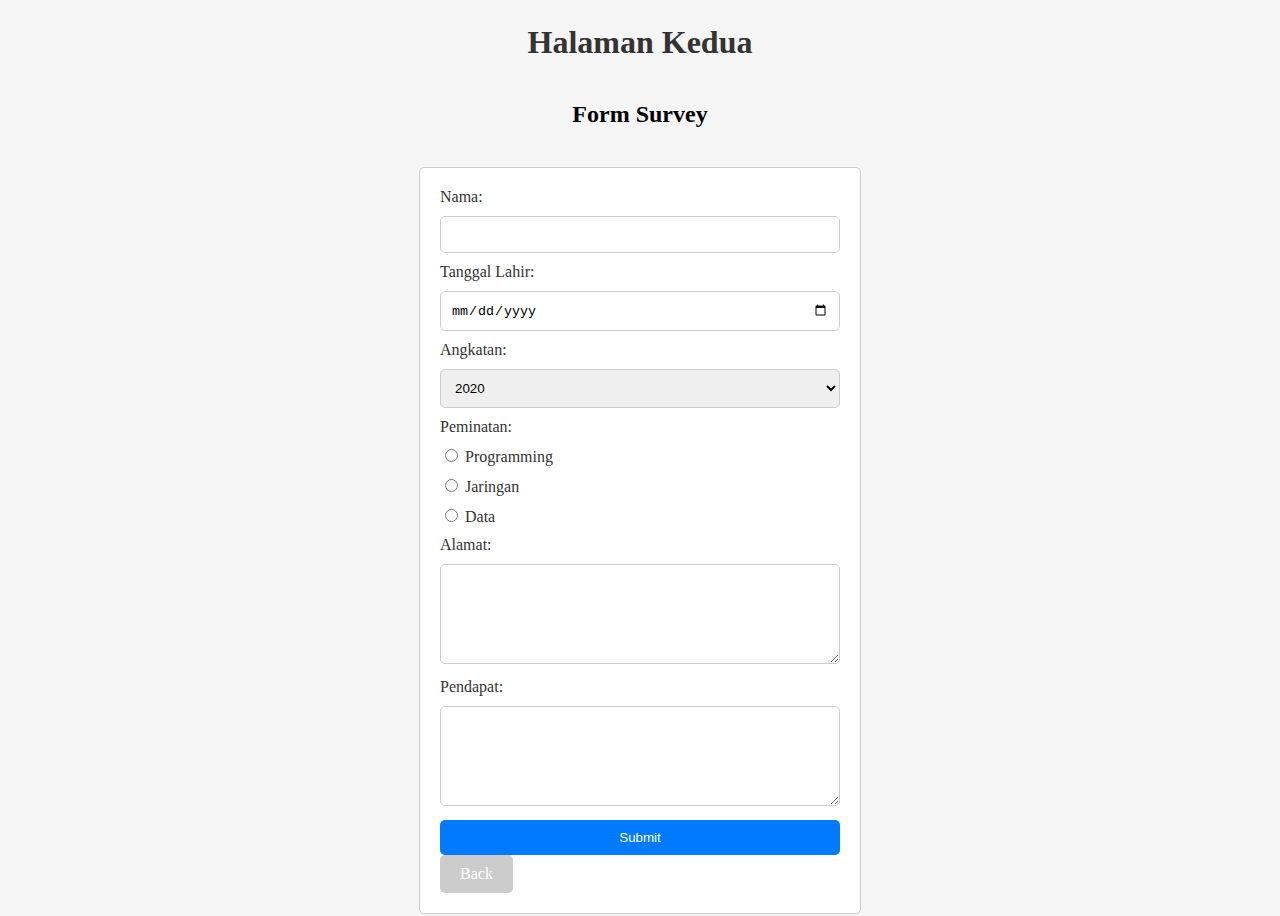
<file: survey.html>
<!DOCTYPE html>
<html lang="en">
<head>
  <meta charset="UTF-8">
  <meta name="viewport" content="width=device-width, initial-scale=1.0">
  <title>Halaman Kedua</title>
  <link rel="stylesheet" href="survey.css">
</head>
<body>
  <h1>Halaman Kedua</h1>
  
  <h2>Form Survey</h2>
  
  <form id="survey-form">
    <label for="name">Nama:</label>
    <input type="text" id="name" name="name">
    
    <label for="birthdate">Tanggal Lahir:</label>
    <input type="date" id="birthdate" name="birthdate">
    
    <label for="generation">Angkatan:</label>
    <select id="generation" name="generation">
      <option value="2020">2020</option>
      <option value="2021">2021</option>
      <option value="2022">2022</option>
    </select>    

    <div class="item">
        <label>Peminatan:</label>
        <div class="radio-group">
          <label>
            <input type="radio" name="peminatan" value="Peminatan 1"> Programming
          </label>
          <label>
            <input type="radio" name="peminatan" value="Peminatan 2"> Jaringan
          </label>
          <label>
            <input type="radio" name="peminatan" value="Peminatan 3"> Data
          </label>
        </div>
      </div>
    
    <label for="address">Alamat:</label>
    <textarea id="address" name="address"></textarea>
    
    <label for="opinion">Pendapat:</label>
    <textarea id="opinion" name="opinion"></textarea>
    

    <div class="button-container">
        <input type="submit" value="Submit" class="submit-button" onclick="submitForm()">
        <a href="index.html" class="back-button">Back</a>
      </div>
  </form>
  
  
  <script src="survey.js"></script>
</body>
</html>
</file>
<file: survey.css>
body {
    display: flex;
    flex-direction: column;
    align-items: center;
    justify-content: center;
    height: 100vh;
    background-color: #f5f5f5;
  }
  
  h1 {
    text-align: center;
    margin-bottom: 20px;
    color: #333;
  }
  
  #survey-form {
    width: 400px;
    padding: 20px;
    border: 1px solid #ccc;
    border-radius: 5px;
    background-color: #fff;
  }
  
  form {
    margin-top: 20px;
  }
  
  label {
    display: block;
    margin-bottom: 10px;
    color: #333;
  }
  
  input[type="text"],
  input[type="date"],
  input[type="number"],
  textarea,
  select {
    width: 100%;
    padding: 10px;
    border: 1px solid #ccc;
    border-radius: 5px;
    box-sizing: border-box;
    margin-bottom: 10px;
  }
  
  textarea {
    height: 100px;
  }
  
  input[type="submit"].submit-button {
    display: block;
    width: 100%;
    padding: 10px 20px;
    background-color: #007bff;
    color: #fff;
    border: none;
    border-radius: 5px;
    cursor: pointer;
  }
  
  /* Mengatur tampilan hasil survey */
  #survey-results {
    margin-top: 20px;
    background-color: #f9f9f9;
    padding: 20px;
    border-radius: 5px;
  }
  
  #survey-results h3 {
    margin-bottom: 10px;
  }
  
  #survey-results p {
    margin-bottom: 5px;
  }
  
.back-button {
    display: inline-block;
    padding: 10px 20px;
    background-color: #ccc;
    color: #fff;
    text-decoration: none;
    border-radius: 5px;
    margin-right: 10px;
  }
  
  .back-button:hover {
    background-color: #999;
  }
</file>
